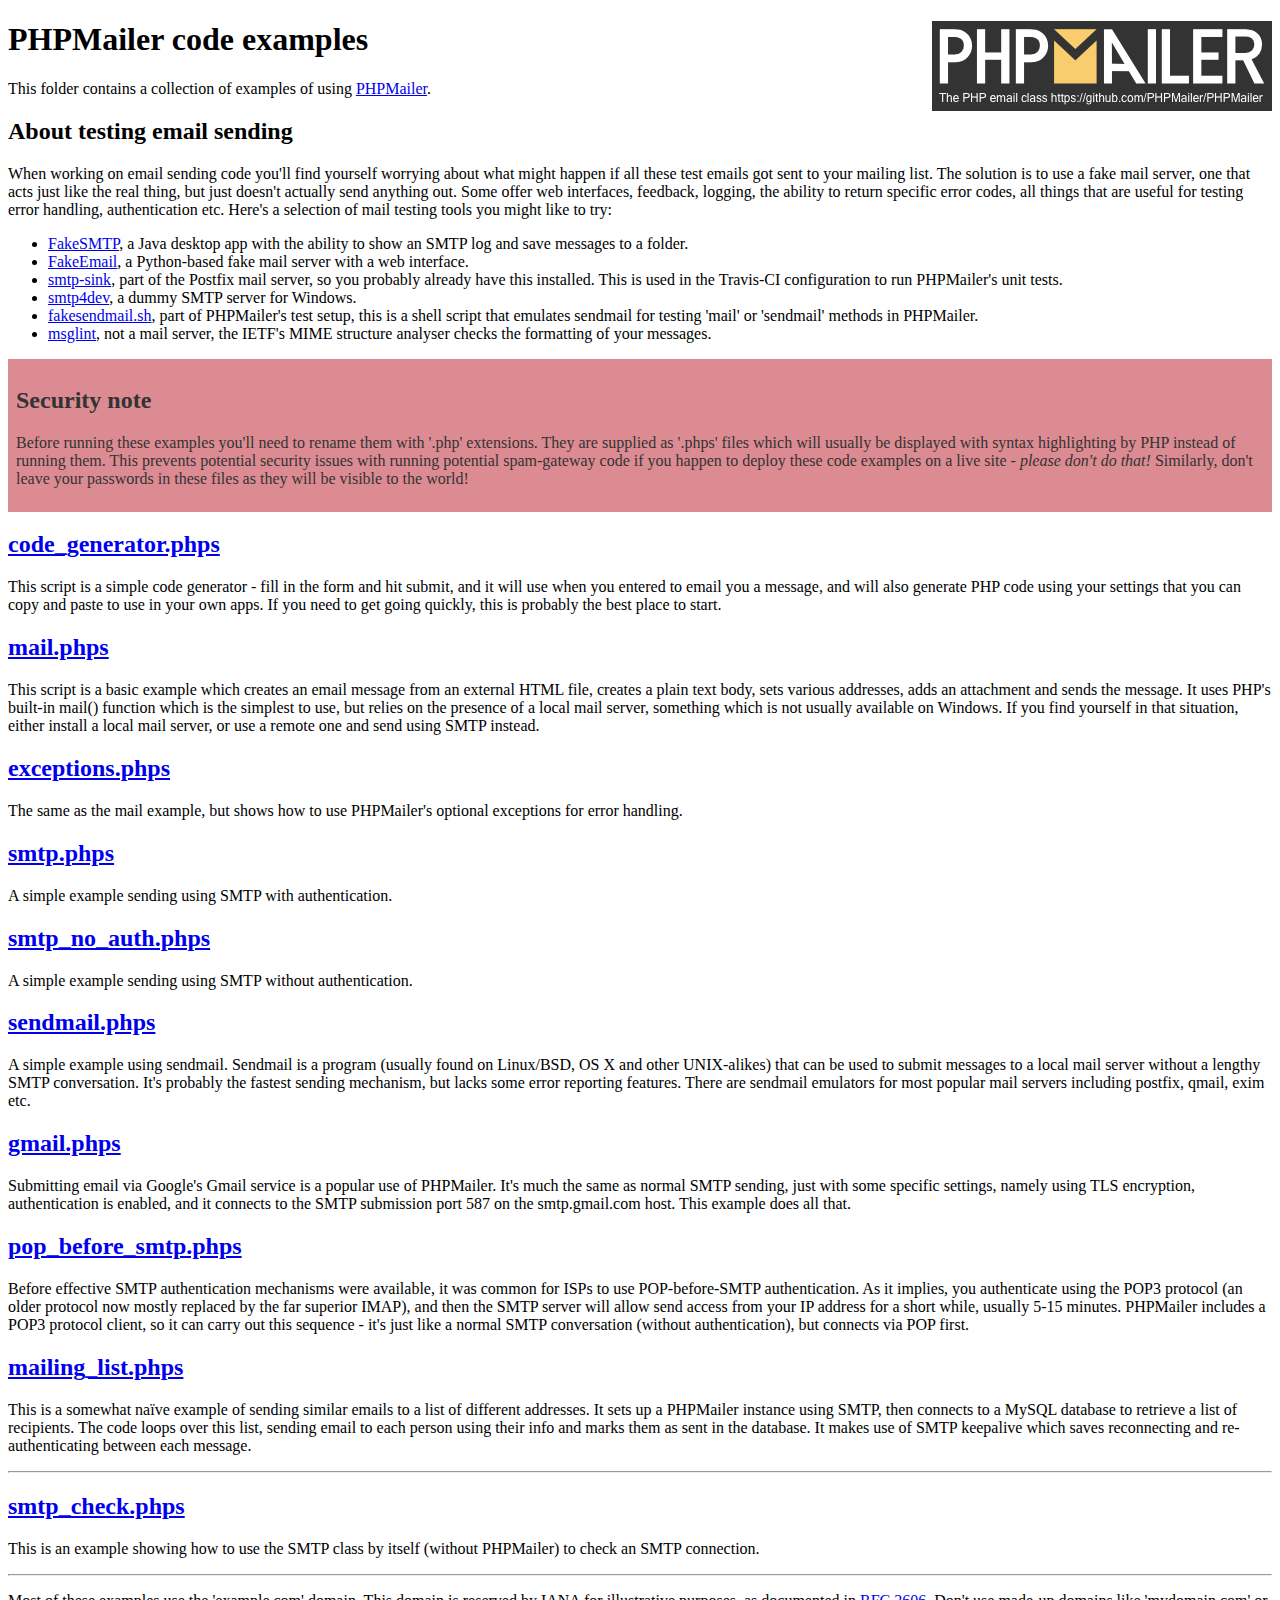
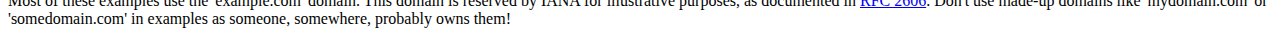
<file: cal/mailer/examples/index.html>
<!DOCTYPE html>
<html>
<head>
	<meta charset="UTF-8">
	<title>PHPMailer Examples</title>
</head>
<body>
<h1>PHPMailer code examples<a href="https://github.com/PHPMailer/PHPMailer"><img src="images/phpmailer.png" style="float:right; border:0;" alt="PHPMailer logo"></a></h1>
<p>This folder contains a collection of examples of using <a href="https://github.com/PHPMailer/PHPMailer">PHPMailer</a>.</p>
<h2>About testing email sending</h2>
<p>When working on email sending code you'll find yourself worrying about what might happen if all these test emails got sent to your mailing list. The solution is to use a fake mail server, one that acts just like the real thing, but just doesn't actually send anything out. Some offer web interfaces, feedback, logging, the ability to return specific error codes, all things that are useful for testing error handling, authentication etc. Here's a selection of mail testing tools you might like to try:</p>
<ul>
  <li><a href="https://github.com/Nilhcem/FakeSMTP">FakeSMTP</a>, a Java desktop app with the ability to show an SMTP log and save messages to a folder. </li>
  <li><a href="https://github.com/isotoma/FakeEmail">FakeEmail</a>, a Python-based fake mail server with a web interface.</li>
  <li><a href="http://www.postfix.org/smtp-sink.1.html">smtp-sink</a>, part of the Postfix mail server, so you probably already have this installed. This is used in the Travis-CI configuration to run PHPMailer's unit tests.</li>
  <li><a href="http://smtp4dev.codeplex.com">smtp4dev</a>, a dummy SMTP server for Windows.</li>
  <li><a href="https://github.com/PHPMailer/PHPMailer/blob/master/test/fakesendmail.sh">fakesendmail.sh</a>, part of PHPMailer's test setup, this is a shell script that emulates sendmail for testing 'mail' or 'sendmail' methods in PHPMailer.</li>
  <li><a href="http://tools.ietf.org/tools/msglint/">msglint</a>, not a mail server, the IETF's MIME structure analyser checks the formatting of your messages.</li>
</ul>
<div style="padding: 8px; color: #333333; background-color: #dc8b92">
<h2>Security note</h2>
<p>Before running these examples you'll need to rename them with '.php' extensions. They are supplied as '.phps' files which will usually be displayed with syntax highlighting by PHP instead of running them. This prevents potential security issues with running potential spam-gateway code if you happen to deploy these code examples on a live site - <em>please don't do that!</em> Similarly, don't leave your passwords in these files as they will be visible to the world!</p>
</div>
<h2><a href="code_generator.phps">code_generator.phps</a></h2>
<p>This script is a simple code generator - fill in the form and hit submit, and it will use when you entered to email you a message, and will also generate PHP code using your settings that you can copy and paste to use in your own apps. If you need to get going quickly, this is probably the best place to start.</p>
<h2><a href="mail.phps">mail.phps</a></h2>
<p>This script is a basic example which creates an email message from an external HTML file, creates a plain text body, sets various addresses, adds an attachment and sends the message. It uses PHP's built-in mail() function which is the simplest to use, but relies on the presence of a local mail server, something which is not usually available on Windows. If you find yourself in that situation, either install a local mail server, or use a remote one and send using SMTP instead.</p>
<h2><a href="exceptions.phps">exceptions.phps</a></h2>
<p>The same as the mail example, but shows how to use PHPMailer's optional exceptions for error handling.</p>
<h2><a href="smtp.phps">smtp.phps</a></h2>
<p>A simple example sending using SMTP with authentication.</p>
<h2><a href="smtp_no_auth.phps">smtp_no_auth.phps</a></h2>
<p>A simple example sending using SMTP without authentication.</p>
<h2><a href="sendmail.phps">sendmail.phps</a></h2>
<p>A simple example using sendmail. Sendmail is a program (usually found on Linux/BSD, OS X and other UNIX-alikes) that can be used to submit messages to a local mail server without a lengthy SMTP conversation. It's probably the fastest sending mechanism, but lacks some error reporting features. There are sendmail emulators for most popular mail servers including postfix, qmail, exim etc.</p>
<h2><a href="gmail.phps">gmail.phps</a></h2>
<p>Submitting email via Google's Gmail service is a popular use of PHPMailer. It's much the same as normal SMTP sending, just with some specific settings, namely using TLS encryption, authentication is enabled, and it connects to the SMTP submission port 587 on the smtp.gmail.com host. This example does all that.</p>
<h2><a href="pop_before_smtp.phps">pop_before_smtp.phps</a></h2>
<p>Before effective SMTP authentication mechanisms were available, it was common for ISPs to use POP-before-SMTP authentication. As it implies, you authenticate using the POP3 protocol (an older protocol now mostly replaced by the far superior IMAP), and then the SMTP server will allow send access from your IP address for a short while, usually 5-15 minutes. PHPMailer includes a POP3 protocol client, so it can carry out this sequence - it's just like a normal SMTP conversation (without authentication), but connects via POP first.</p>
<h2><a href="mailing_list.phps">mailing_list.phps</a></h2>
<p>This is a somewhat naïve example of sending similar emails to a list of different addresses. It sets up a PHPMailer instance using SMTP, then connects to a MySQL database to retrieve a list of recipients. The code loops over this list, sending email to each person using their info and marks them as sent in the database. It makes use of SMTP keepalive which saves reconnecting and re-authenticating between each message.</p>
<hr>
<h2><a href="smtp_check.phps">smtp_check.phps</a></h2>
<p>This is an example showing how to use the SMTP class by itself (without PHPMailer) to check an SMTP connection.</p>
<hr>
<p>Most of these examples use the 'example.com' domain. This domain is reserved by IANA for illustrative purposes, as documented in <a href="http://tools.ietf.org/html/rfc2606">RFC 2606</a>. Don't use made-up domains like 'mydomain.com' or 'somedomain.com' in examples as someone, somewhere, probably owns them!</p>
</body>
</html>
</file>
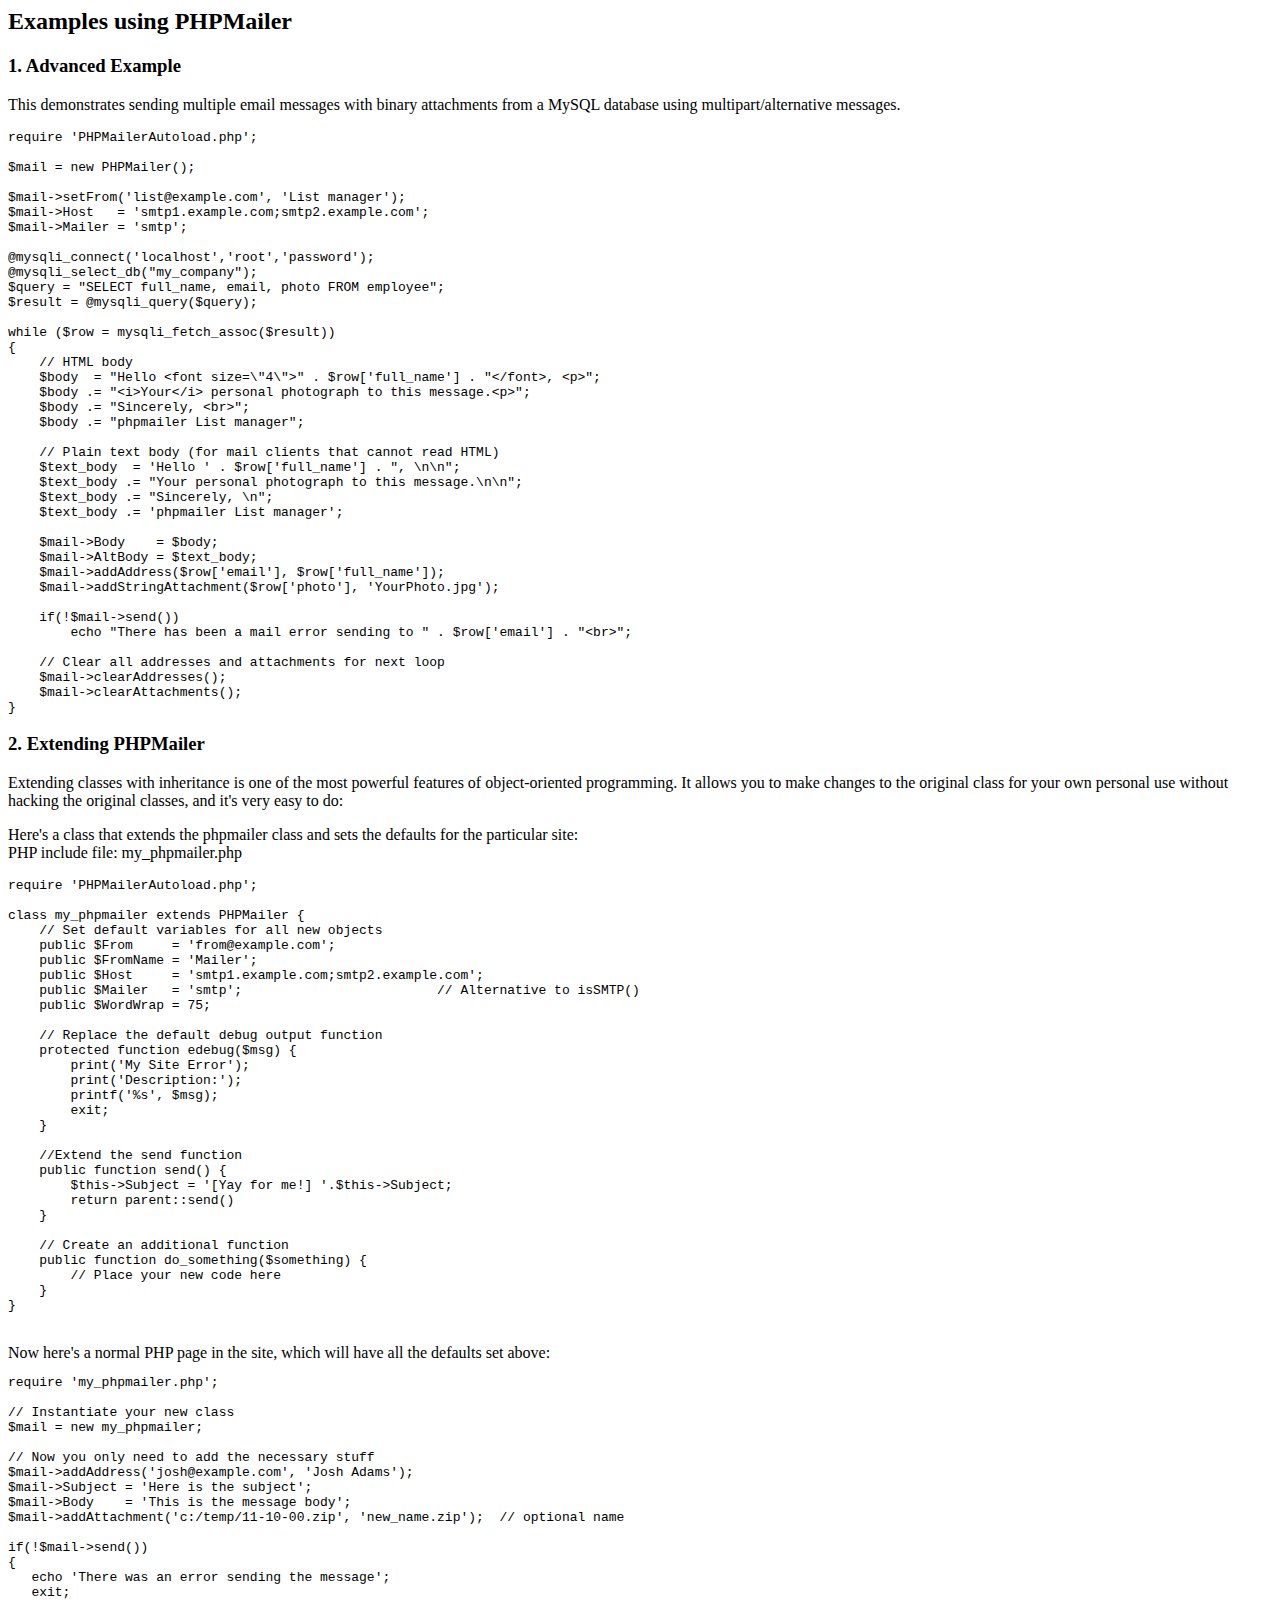
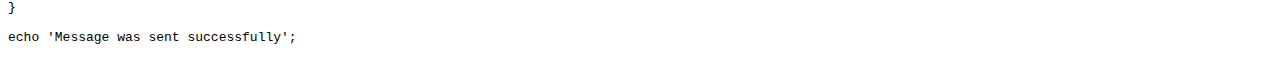
<file: cal/mailer/docs/extending.html>
<html>
<head>
<title>Examples using phpmailer</title>
</head>

<body>

<h2>Examples using PHPMailer</h2>

<h3>1. Advanced Example</h3>
<p>

This demonstrates sending multiple email messages with binary attachments
from a MySQL database using multipart/alternative messages.<p>

<pre>
require 'PHPMailerAutoload.php';

$mail = new PHPMailer();

$mail->setFrom('list@example.com', 'List manager');
$mail->Host   = 'smtp1.example.com;smtp2.example.com';
$mail->Mailer = 'smtp';

@mysqli_connect('localhost','root','password');
@mysqli_select_db("my_company");
$query = "SELECT full_name, email, photo FROM employee";
$result = @mysqli_query($query);

while ($row = mysqli_fetch_assoc($result))
{
    // HTML body
    $body  = "Hello &lt;font size=\"4\"&gt;" . $row['full_name'] . "&lt;/font&gt;, &lt;p&gt;";
    $body .= "&lt;i&gt;Your&lt;/i&gt; personal photograph to this message.&lt;p&gt;";
    $body .= "Sincerely, &lt;br&gt;";
    $body .= "phpmailer List manager";

    // Plain text body (for mail clients that cannot read HTML)
    $text_body  = 'Hello ' . $row['full_name'] . ", \n\n";
    $text_body .= "Your personal photograph to this message.\n\n";
    $text_body .= "Sincerely, \n";
    $text_body .= 'phpmailer List manager';

    $mail->Body    = $body;
    $mail->AltBody = $text_body;
    $mail->addAddress($row['email'], $row['full_name']);
    $mail->addStringAttachment($row['photo'], 'YourPhoto.jpg');

    if(!$mail->send())
        echo "There has been a mail error sending to " . $row['email'] . "&lt;br&gt;";

    // Clear all addresses and attachments for next loop
    $mail->clearAddresses();
    $mail->clearAttachments();
}
</pre>
<p>

<h3>2. Extending PHPMailer</h3>
<p>

Extending classes with inheritance is one of the most
powerful features of object-oriented programming. It allows you to make changes to the
original class for your own personal use without hacking the original
classes, and it's very easy to do:

<p>
Here's a class that extends the phpmailer class and sets the defaults
for the particular site:<br>
PHP include file: my_phpmailer.php
<p>

<pre>
require 'PHPMailerAutoload.php';

class my_phpmailer extends PHPMailer {
    // Set default variables for all new objects
    public $From     = 'from@example.com';
    public $FromName = 'Mailer';
    public $Host     = 'smtp1.example.com;smtp2.example.com';
    public $Mailer   = 'smtp';                         // Alternative to isSMTP()
    public $WordWrap = 75;

    // Replace the default debug output function
    protected function edebug($msg) {
        print('My Site Error');
        print('Description:');
        printf('%s', $msg);
        exit;
    }

    //Extend the send function
    public function send() {
        $this->Subject = '[Yay for me!] '.$this->Subject;
        return parent::send()
    }

    // Create an additional function
    public function do_something($something) {
        // Place your new code here
    }
}
</pre>
<br>
Now here's a normal PHP page in the site, which will have all the defaults set above:<br>

<pre>
require 'my_phpmailer.php';

// Instantiate your new class
$mail = new my_phpmailer;

// Now you only need to add the necessary stuff
$mail->addAddress('josh@example.com', 'Josh Adams');
$mail->Subject = 'Here is the subject';
$mail->Body    = 'This is the message body';
$mail->addAttachment('c:/temp/11-10-00.zip', 'new_name.zip');  // optional name

if(!$mail->send())
{
   echo 'There was an error sending the message';
   exit;
}

echo 'Message was sent successfully';
</pre>
</body>
</html>
</file>
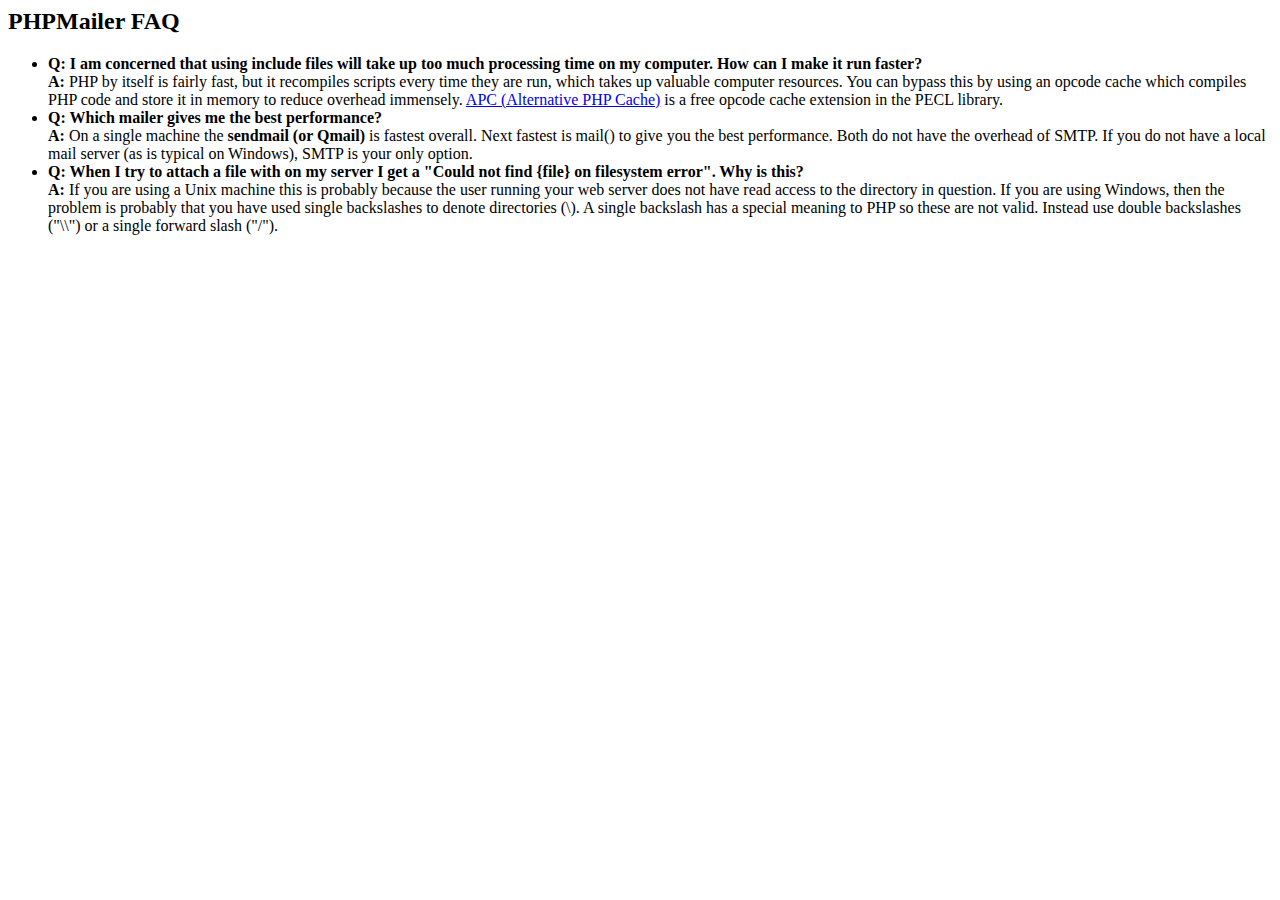
<file: cal/mailer/docs/faq.html>
﻿<html>
<head>
<title>PHPMailer FAQ</title>
</head>
<body>
<h2>PHPMailer FAQ</h2>
<ul>
    <li><strong>Q: I am concerned that using include files will take up too much
    processing time on my computer. How can I make it run faster?</strong><br>
    <strong>A:</strong> PHP by itself is fairly fast, but it recompiles scripts every time they are run, which takes up valuable
    computer resources. You can bypass this by using an opcode cache which compiles
    PHP code and store it in memory to reduce overhead immensely. <a href="http://www.php.net/apc/">APC
    (Alternative PHP Cache)</a> is a free opcode cache extension in the PECL library.</li>
    <li><strong>Q: Which mailer gives me the best performance?</strong><br>
    <strong>A:</strong> On a single machine the <strong>sendmail (or Qmail)</strong> is fastest overall.
    Next fastest is mail() to give you the best performance. Both do not have the overhead of SMTP.
    If you do not have a local mail server (as is typical on Windows), SMTP is your only option.</li>
    <li><strong>Q: When I try to attach a file with on my server I get a
    "Could not find {file} on filesystem error". Why is this?</strong><br>
    <strong>A:</strong> If you are using a Unix machine this is probably because the user
    running your web server does not have read access to the directory in question. If you are using Windows,
    then the problem is probably that you have used single backslashes to denote directories (\).
    A single backslash has a special meaning to PHP so these are not
    valid. Instead use double backslashes ("\\") or a single forward
    slash ("/").</li>
</ul>
</body>
</html>
</file>
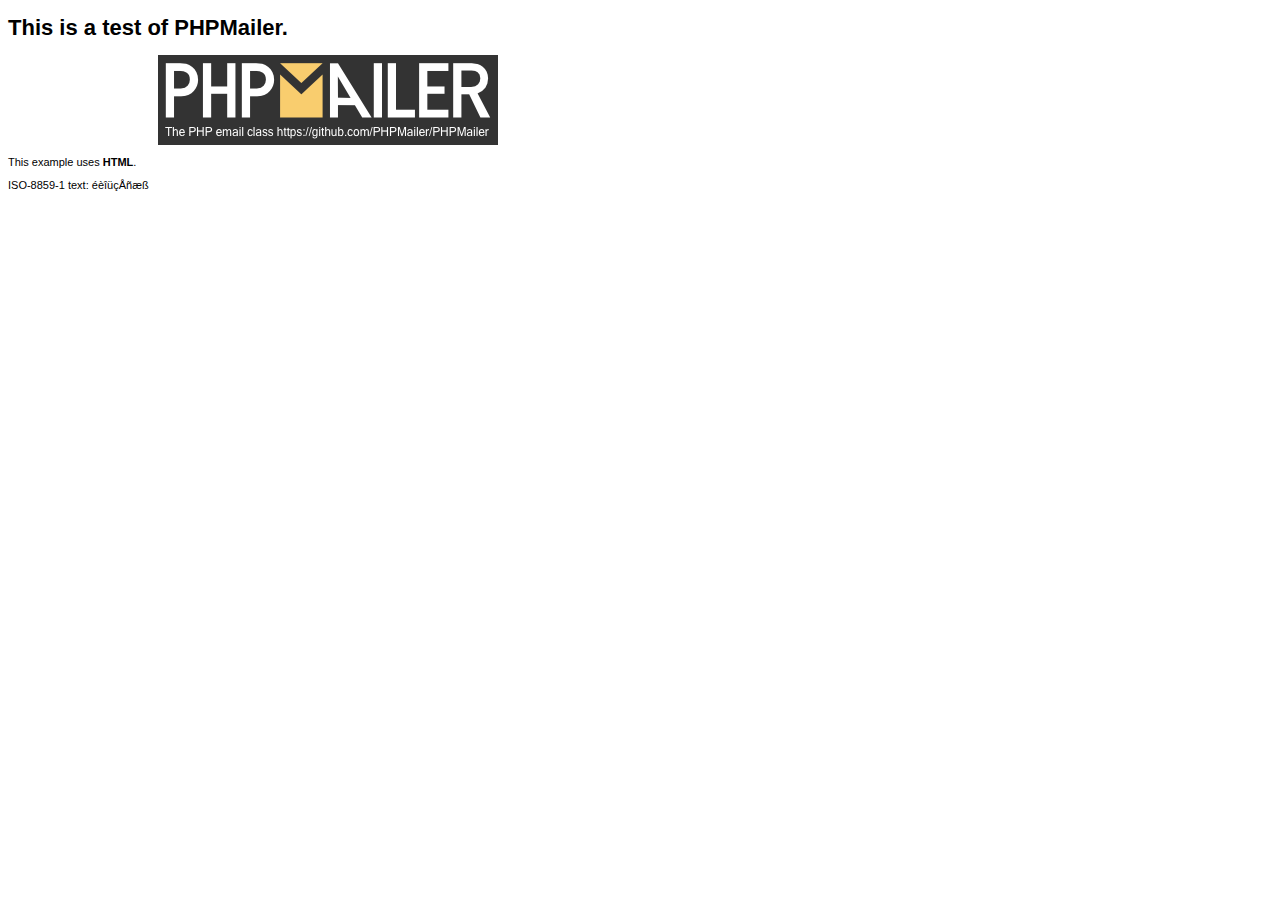
<file: cal/mailer/examples/contents.html>
<!DOCTYPE HTML PUBLIC "-//W3C//DTD HTML 4.01 Transitional//EN" "http://www.w3.org/TR/html4/loose.dtd">
<html>
<head>
  <meta http-equiv="Content-Type" content="text/html; charset=iso-8859-1">
  <title>PHPMailer Test</title>
</head>
<body>
<div style="width: 640px; font-family: Arial, Helvetica, sans-serif; font-size: 11px;">
  <h1>This is a test of PHPMailer.</h1>
  <div align="center">
    <a href="https://github.com/PHPMailer/PHPMailer/"><img src="images/phpmailer.png" height="90" width="340" alt="PHPMailer rocks"></a>
  </div>
  <p>This example uses <strong>HTML</strong>.</p>
  <p>ISO-8859-1 text: ���������</p>
</div>
</body>
</html>
</file>
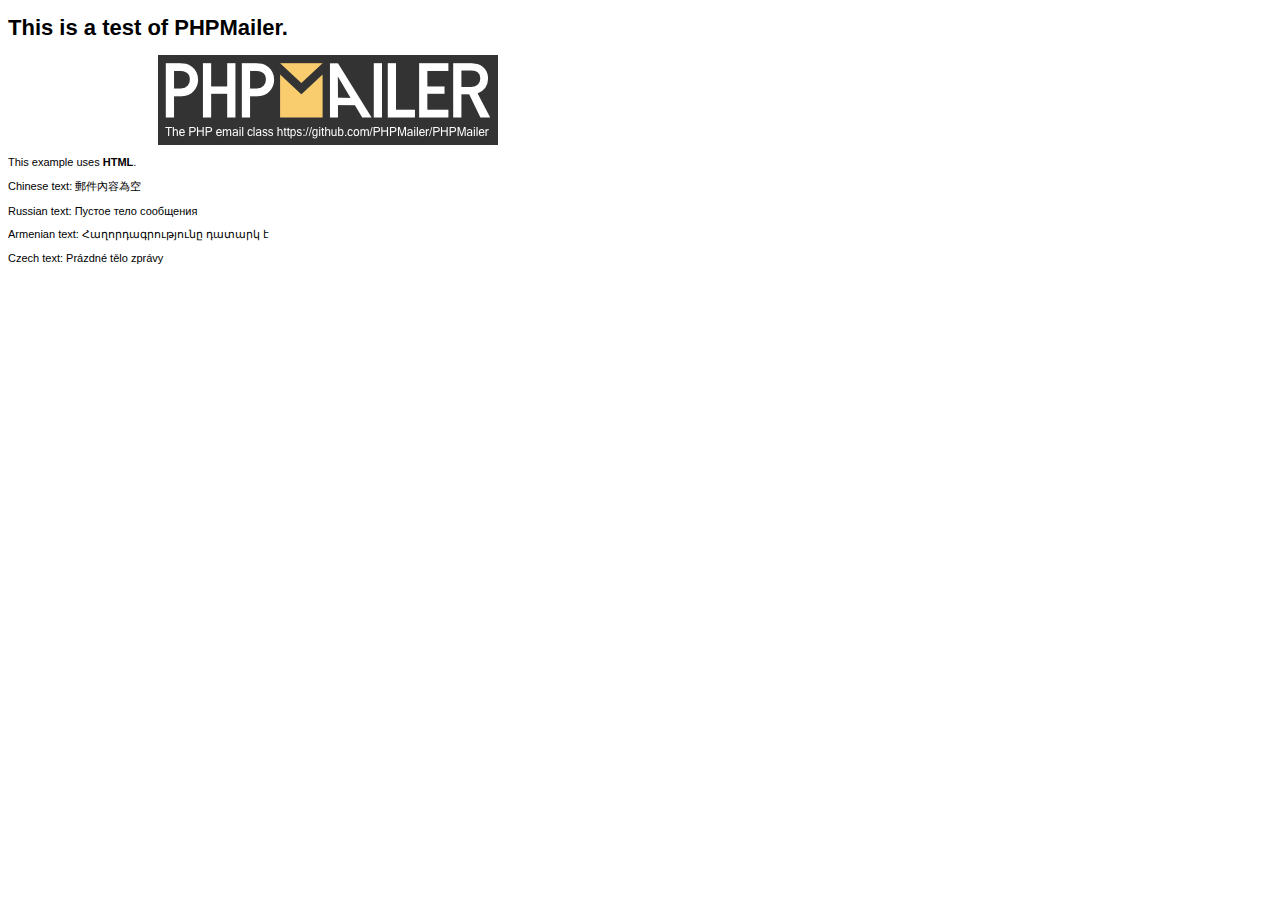
<file: cal/mailer/examples/contentsutf8.html>
<!DOCTYPE HTML PUBLIC "-//W3C//DTD HTML 4.01 Transitional//EN" "http://www.w3.org/TR/html4/loose.dtd">
<html>
<head>
  <meta http-equiv="Content-Type" content="text/html; charset=utf-8">
  <title>PHPMailer Test</title>
</head>
<body>
<div style="width: 640px; font-family: Arial, Helvetica, sans-serif; font-size: 11px;">
  <h1>This is a test of PHPMailer.</h1>
  <div align="center">
    <a href="https://github.com/PHPMailer/PHPMailer/"><img src="images/phpmailer.png" height="90" width="340" alt="PHPMailer rocks"></a>
  </div>
  <p>This example uses <strong>HTML</strong>.</p>
  <p>Chinese text: 郵件內容為空</p>
  <p>Russian text: Пустое тело сообщения</p>
  <p>Armenian text: Հաղորդագրությունը դատարկ է</p>
  <p>Czech text: Prázdné tělo zprávy</p>
</div>
</body>
</html>
</file>
